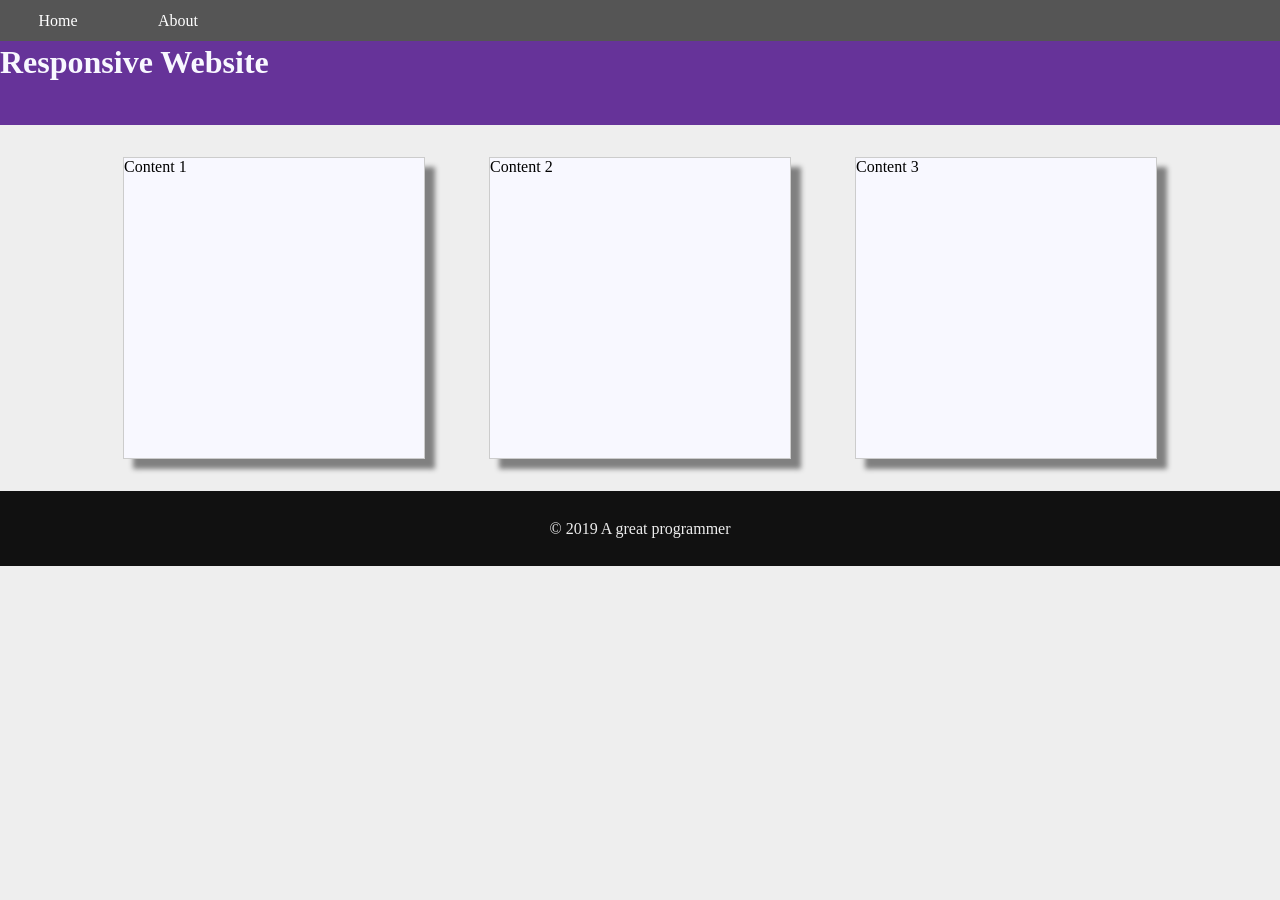
<file: class-01/demo/index.html>
<!DOCTYPE html>
<html>
  <head>
    <title>SMACCS and Responsive Demo</title>
    <link rel="stylesheet" href="styles/styles.css" />
  </head>
  <body>
    <header>
      <h1>Responsive Website</h1>
      <nav>
        <ul>
          <li><a href="/">Home</a></li>
          <li><a href="/">About</a></li>
        </ul>
      </nav>
    </header>
    <main>
      <section>
        <div>Content 1</div>
        <div>Content 2</div>
        <div>Content 3</div>
      </section>
    </main>
    <footer>
      &copy; 2019 A great programmer
    </footer>
  </body>
</html>
</file>
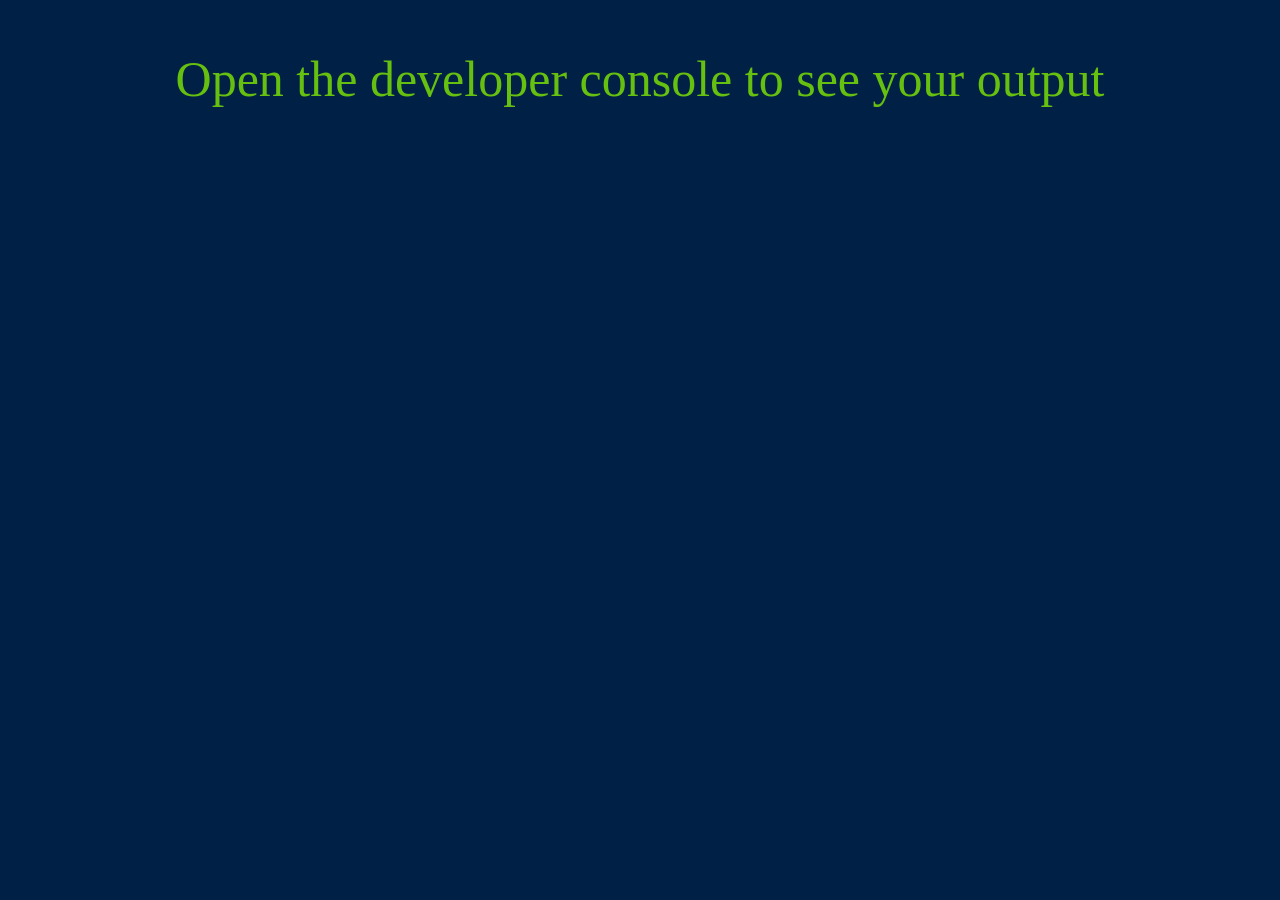
<file: class-00/lab-b/lab/index.html>
<!DOCTYPE html>
<html>
  <head>
    <title>Arrow Functions</title>
    <link rel="stylesheet" href="./styles.css">
  </head>
  <body>
    <main>
      <p>Open the developer console to see your output</p>
    </main>
    <script src="./app.js"></script>
  </body>
</html>
</file>
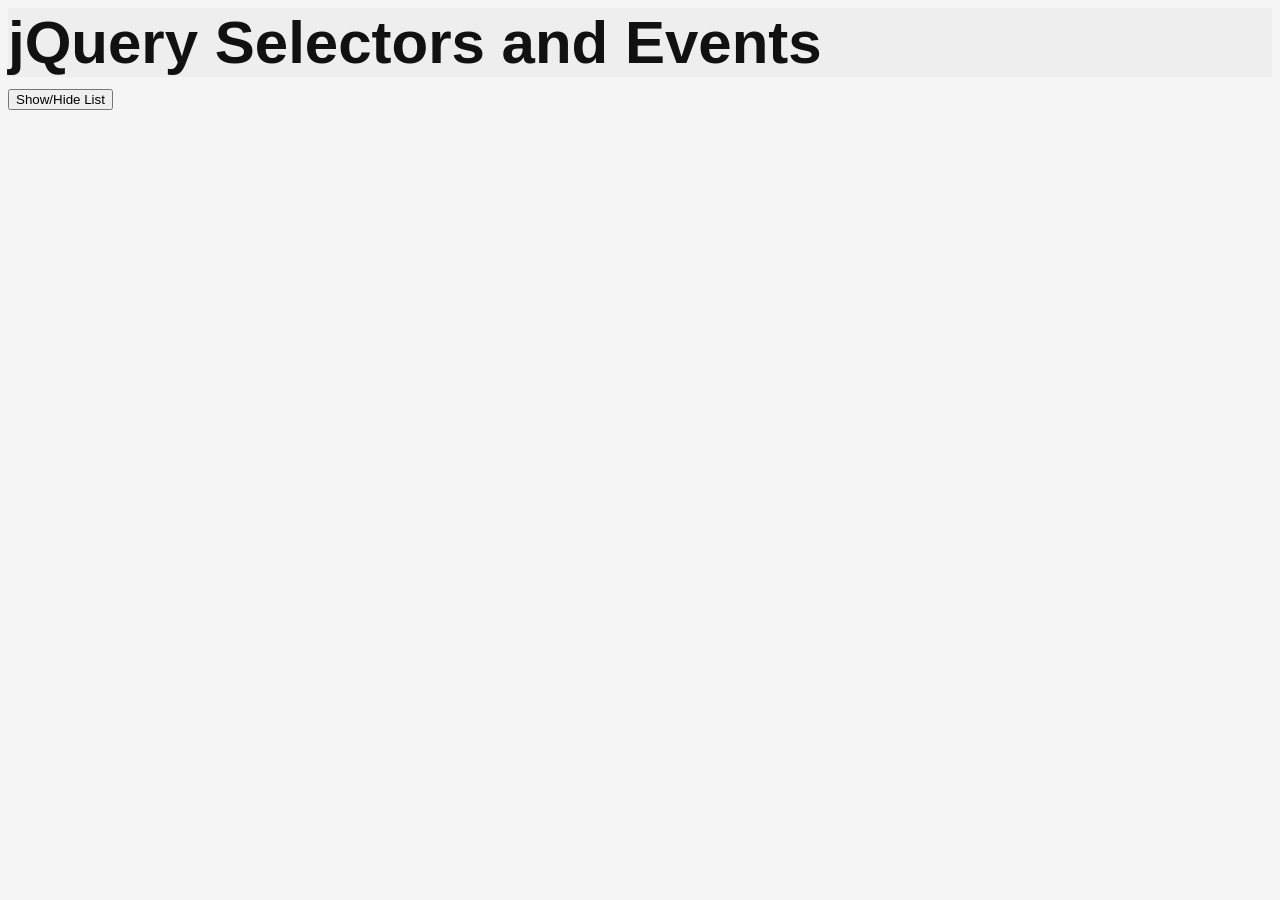
<file: class-02/demo/events-basics/index.html>
<!DOCTYPE html>
<html>
  <head>
    <meta charset="utf-8">
    <title>Events and Delegation</title>
    <link rel="stylesheet" href="./style.css">
  </head>
  <body>

    <header>
      <h1>jQuery Selectors and Events</h1>
    </header>

    <main>

      <section>

        <button type="button" name="clear">Show/Hide List</button>

        <ul>
          <li>John</li>
          <li>Cathy</li>
          <li>Zach</li>
          <li>Allie</li>
        </ul>


      </section>

    </main>

    <script src="https://code.jquery.com/jquery-3.1.1.min.js"></script>
    <script type="text/javascript" src="./app.js"></script>
  </body>
</html>
</file>
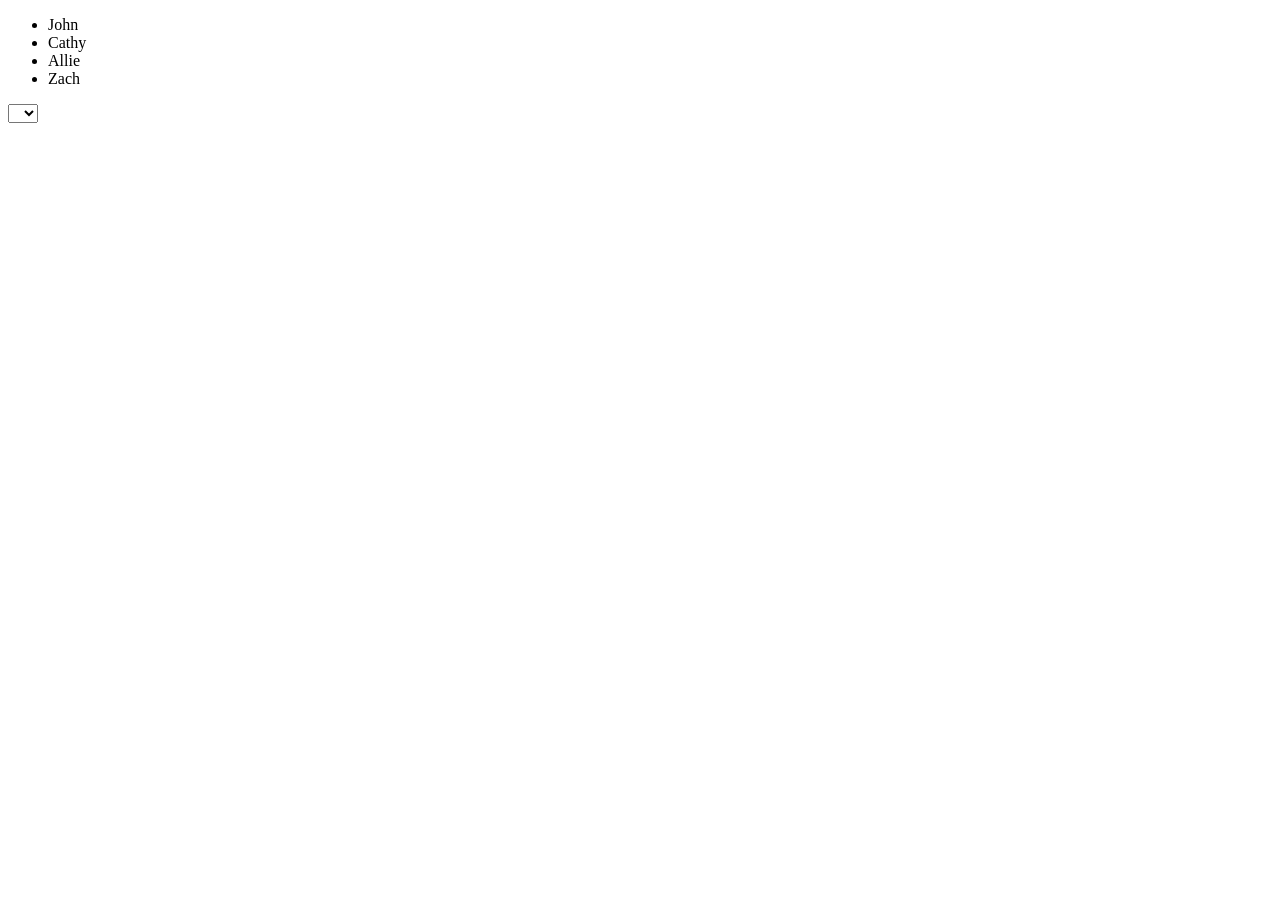
<file: class-02/demo/jquery-diy/index.html>
<!DOCTYPE html>
<html lang="en">
<head>
  <meta charset="UTF-8">
  <title>Title</title>
  <link rel="stylesheet" href="style.css" />
</head>
<body>

<section>

  <div id="personTemplate">
    <span class="name"></span>
    <span class="age"></span>
  </div>

  <ul>
  </ul>
  <form>
    <select>
      <option></option>
      <option value="first">1</option>
      <option value="second">2</option>
      <option value="third">3</option>
    </select>
  </form>
  <div data-num="first">1</div>
  <div data-num="second">2</div>
  <div data-num="third">3</div>
</section>

<!-- These use the real jQuery -->
<script src="https://code.jquery.com/jquery-3.4.1.js"></script>
<script src="app-jquery.js"></script>

<!-- These use the "get" app that we made in class -->
<!--<script src="get.js"></script>-->
<!--<script src="app-get.js"></script>-->

</body>
</html>
</file>
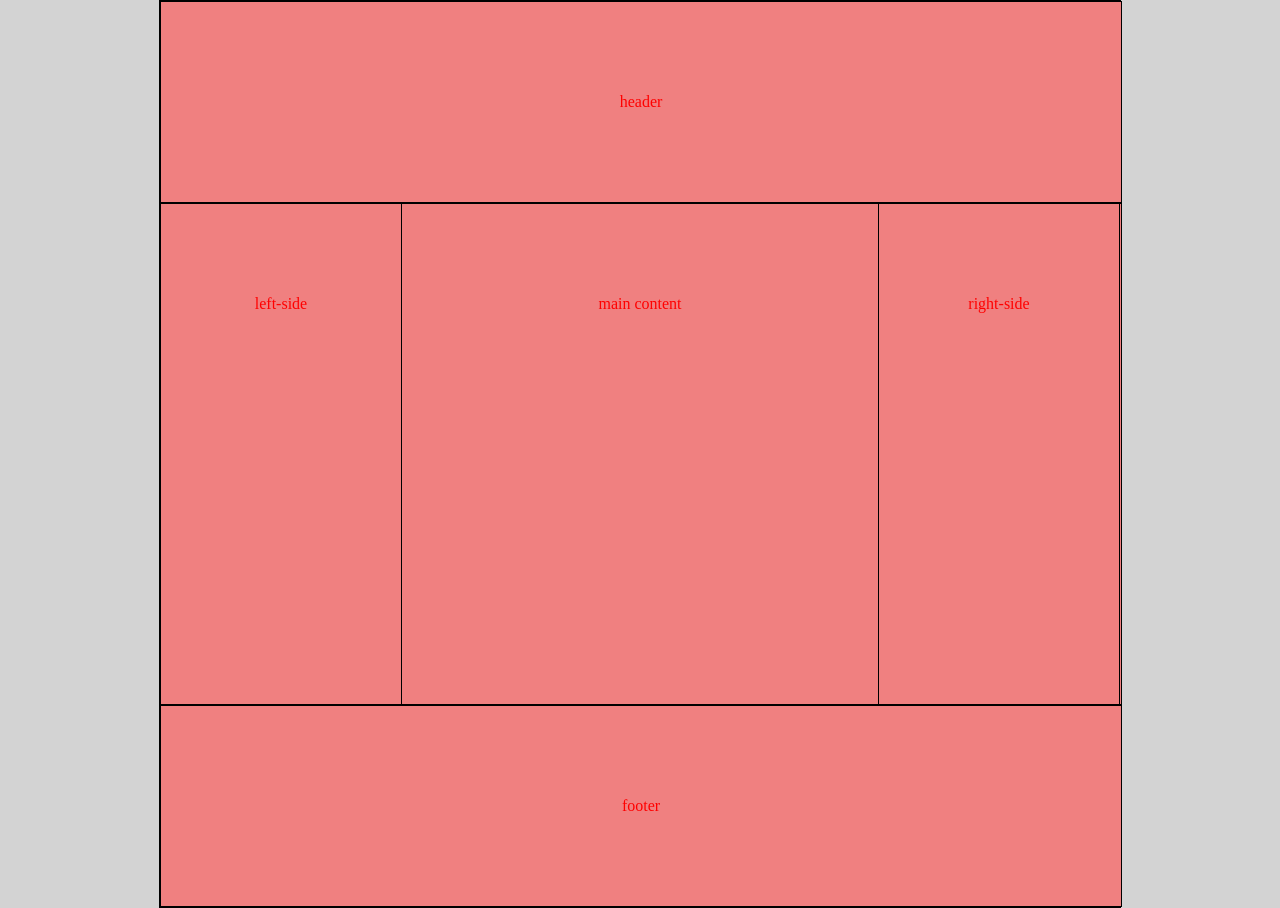
<file: class-03/demo/flexbox/index.html>
<!DOCTYPE html>
<html lang="en">
<head>
  <meta charset="UTF-8">
  <meta name="viewport" content="width=device-width, initial-scale=1.0">
  <meta http-equiv="X-UA-Compatible" content="ie=edge">
  <title>Document</title>
  <link href="css/reset.css" type="text/css" rel="stylesheet" />
  <link href="css/layout.css" type="text/css" rel="stylesheet" />
  <link href="css/float.css" type="text/css" rel="stylesheet" />
<!--   <link href="css/flex.css" type="text/css" rel="stylesheet" />-->
</head>
<body>
  <header id="header">header</header>
  <main>
    <div id="left">left-side</div>
    <div id="right">right-side</div>
    <div id="main">main content</div>
  </main>
  <footer id="footer">footer</footer>
</body>
</html>
</file>
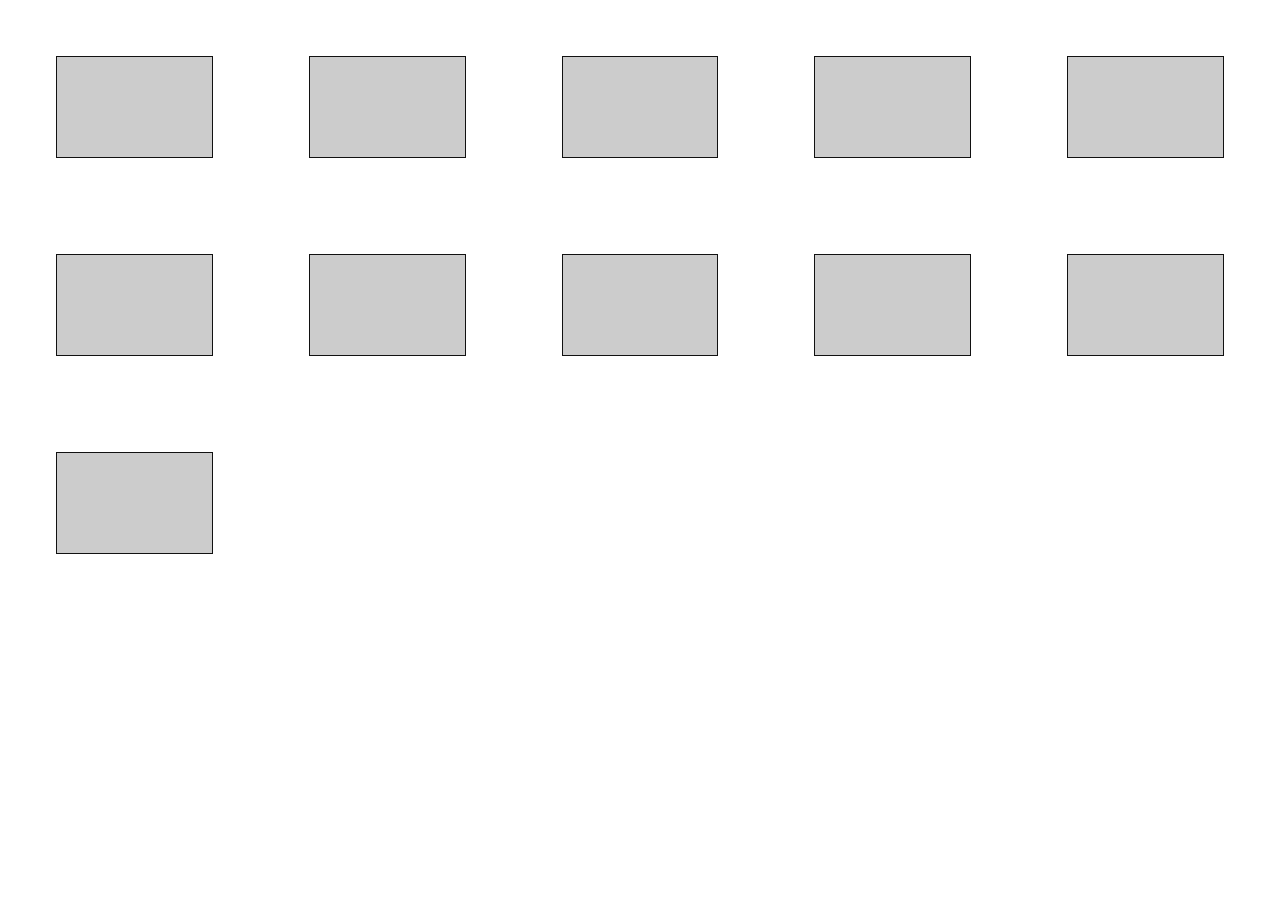
<file: class-04/demo/grid/index.html>
<!DOCTYPE html>
<html>
  <head>
    <title>Grid Fun</title>
    <link rel="stylesheet" href="grid.css" />
  </head>
  <body>
  <section>
    <div></div>
    <div></div>
    <div></div>
    <div></div>
    <div></div>
    <div></div>
    <div></div>
    <div></div>
    <div></div>
    <div></div>
    <div></div>
  </section>
  </body>
</html>
</file>
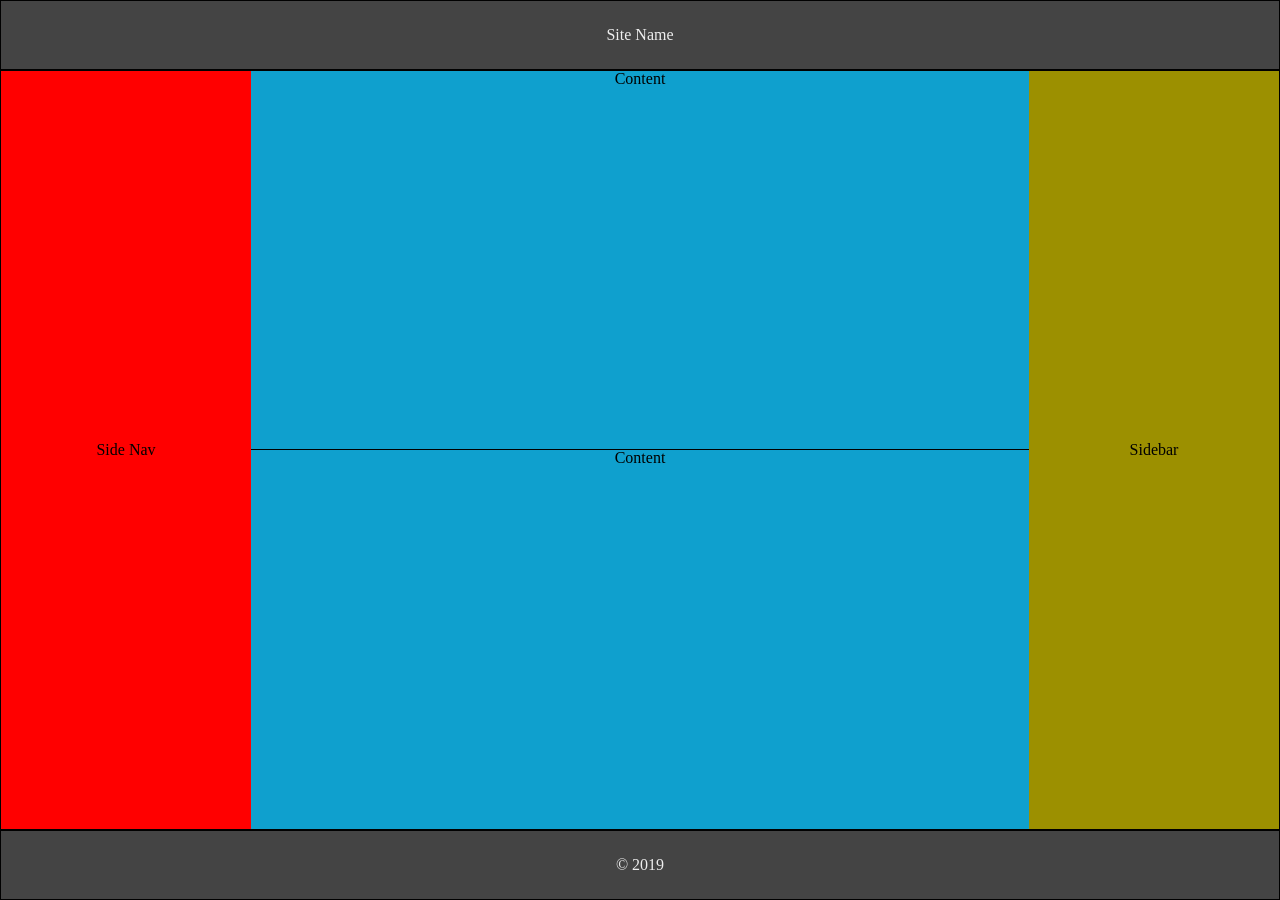
<file: class-04/demo/holy-grail/index.html>
<!DOCTYPE html>
<html>
  <head>
    <title>Demo</title>
    <link rel="stylesheet" href="reset.css" />
    <link rel="stylesheet" href="core.css" />
    <!--<link rel="stylesheet" href="float.css" />-->
    <!--<link rel="stylesheet" href="flexbox.css" />-->
    <link rel="stylesheet" href="grid.css" />
  </head>

  <body>
    <header class="centeredWords">
      <h1>Site Name</h1>
    </header>

    <main>

      <nav class="centeredWords"><span>Side Nav</span></nav>

      <aside class="centeredWords"><span>Sidebar</span></aside>

      <div class="content">
        <section class="deck">
          <div class="card centeredWords">
            <p>Content</p>
          </div>
        </section>
        <section class="deck">
          <div class="card centeredWords">
            <p>Content</p>
          </div>
        </section>
      </div>

    </main>

    <footer class="centeredWords">
      &copy; 2019
    </footer>
  </body>
</html>
</file>
<file: class-01/demo/styles/styles.css>
@import 'base.css';
@import 'layout.css';
@import 'modules.css';
@import 'theme.css';
</file>
<file: class-00/lab-b/lab/styles.css>
body {
  background-color: #002145;
}

p {
  font-size: 50px;
  text-align: center;
  color: #66C010;
}
</file>
<file: class-02/demo/events-basics/style.css>
body {
  background: #f5f5f5;
  font-size: 30px;
  font-family: Helvetica, sans-serif;
}

header, footer {
  background: #eee;
  margin:0;
  padding:0;
}

h1 {
  color: #111;
  font-weight:bold;
  margin:0;
  padding:0;
}

ul {
  visibility:hidden;
}

ul.on {
  background: blueviolet;
  color: #fff;
  visibility:visible;
}
</file>
<file: class-02/demo/jquery-diy/style.css>
div {
  background: #eee;
  border: 1px solid black;
  display:none;
  height: 300px;
  margin: 1em;
  width: 300px;
}

#personTemplate {display:none;}
</file>
<file: class-03/demo/flexbox/css/layout.css>
/* start with mobile first */

div, header, footer{
  width: 100%;
  height: 200px; 
  border: 1px solid black;
  background-color: lightcoral;
  color: red;
  text-align: center;
  line-height: 200px;
}
</file>
<file: class-03/demo/flexbox/css/float.css>
body{
  background-color: lightgray;
  text-align: center;
  border: 1px solid black;
  width: 960px;
  margin: auto;
}

#left, #right{
  float: left;
  width: 25%;
  height: 500px;
}

#right{
  float: right;
}

#main{
  clear:none;
  height: 500px;
}

footer{
  clear: both;
}
</file>
<file: class-03/demo/flexbox/css/flex.css>
main{
  display: flex;
}

#left{
  order: 1;
  height: 500px;
}

#main{
  order: 2;
  height: 500px;
}

#right{
  order: 3;
  height: 500px;
}
</file>
<file: class-04/demo/grid/grid.css>
section {
  display:grid;
  /* grid-template-columns: repeat(3, 30fr); */
  grid-template-columns: repeat(auto-fill, minmax(250px, 1fr));
}

div {
  background: #ccc;
  border: 1px solid #111;
  height: 100px;
  margin: 3em;
}
</file>
<file: class-04/demo/holy-grail/core.css>
* {
    box-sizing:border-box;
}

html, body {
    height: 100%;
}

body > * {
    border:1px solid #000;
}

body > header, body > footer {
    background:#444;
    color: #eee;
    height: 70px;
    line-height:70px;
    text-align:center;
}

main {
    background: #fafafa;
}

main > .content {
    background: #000;
}

main > aside {
    background: #9C9000;
}

main > nav {
    background: #ff0000;
}

.deck {
    background: #0FA0CE;
}

/* 000000000000000 */
.deck:first-child {
    border-bottom:1px solid black;
}
.centeredWords {
    display: flex;
    flex-direction: column;
    justify-content: center;
    align-items: center;
}
</file>
<file: class-04/demo/holy-grail/float.css>
@media (min-width: 960px) {

    main {
        overflow:hidden;
        height:calc(100% - 140px);
    }

    main > .content {
        height: 100%;
    }

    main > nav {
        float:left;
        height:100%;
        width: 250px;
    }

    main > aside {
        float:right;
        height:100%;
        width: 250px;
    }

    .deck {
        height:50%;
    }

}
</file>
<file: class-04/demo/holy-grail/flexbox.css>
@media (min-width: 960px) {

    body {
        display:flex;
        flex-direction:column;
    }

    main {
        display:flex;
        flex:1;
        flex-direction:row;
    }

    main > aside {
        order: 3;
        width: 250px;
    }

    main > nav {
        order: 2;
        width: 250px;
    }

    main > .content {
        display:flex;
        flex-direction:column;
        flex: 1;
        order: 2;
    }

    .deck {
        display:flex;
        flex-direction:column;
        flex-wrap:wrap;
        flex:1;
        justify-content: space-between;
    }

    .card {
        display:flex;
        flex-direction:column;
        flex:1;
    }

}
</file>
<file: class-04/demo/holy-grail/grid.css>
@media (min-width: 960px) {

    main {
        display:grid;
        grid-template-columns: 250px 1fr 250px;
        height: calc(100% - 140px);
    }

    main > nav {
        order:1;
    }

    main > .content {
        order:2;
        display:grid;
        grid-template-rows: 50% 50%;
    }

    main > aside {
        order: 3;
    }

}
</file>
